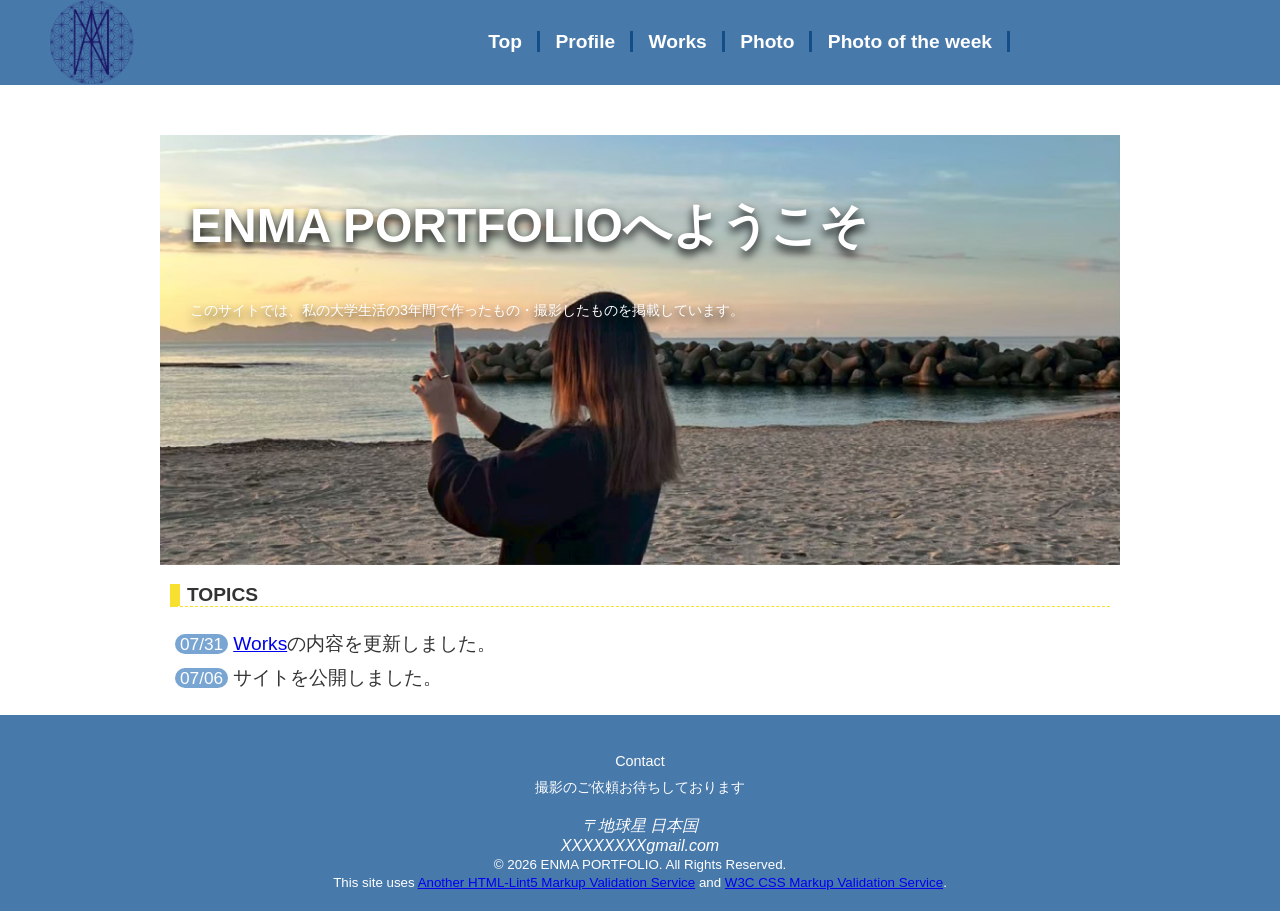
<file: index.html>
<!DOCTYPE html>
<html lang="ja">

<head>
    <meta charset="UTF-8">
    <title>Top：ENMA PORTFOLIO</title>
    <link rel="stylesheet" href="css/mystyle.css">
    <meta name="description" content="このサイトでは、私の大学生活の3年間で作ったもの・撮影したものを掲載しています。">
    <meta name="viewport" content="width=device-width">
</head>

<body>
    <header>
        <div class="header-in">
            <!--ここに書いたやつは反映されない！完全コメント欄-->
        <img src="image/logo.png" width="84" height="84" alt="ENMA PORTFOLIO">
        <nav>
        <ul>
            <li>Top</li>
            <li><a href="profile.html">Profile</a></li>
            <li><a href="works.html">Works</a></li>
            <li><a href="photo.html">Photo</a></li>
            <li><a href="photo of the week.html">Photo of the week</a></li>
        </ul>
        </nav>
        </div>
    </header>
    <article>
        <img src="image/topimage.jpg" width="960" height="430" alt="ENMA PORTFOLIO">
        <div class="catch">
        <h1>ENMA PORTFOLIOへようこそ</h1>
        <p>このサイトでは、私の大学生活の3年間で作ったもの・撮影したものを掲載しています。</p>
        </div>
        <section class="page">
            <h2>TOPICS</h2>
        <ul>
            <li><time datetime="2026-07-31">07/31</time><a href="works.html">Works</a>の内容を更新しました。</li>
            <li><time datetime="2026-07-06">07/06</time>サイトを公開しました。</li>
        </ul>
        </section>
    </article>
    <footer>
        <p>Contact<br>撮影のご依頼お待ちしております</p>
        <address>〒地球星 日本国<br>XXXXXXXXgmail.com</address>
        <small>&copy; 2026 ENMA PORTFOLIO. All Rights Reserved.</small>
        <br><small>This site uses <a href="http://www.htmllint.net/html-lint/htmllint.html#" target="_blank">
Another HTML-Lint5 Markup Validation Service</a>
and <a href=http://jigsaw.w3.org/css-validator/#validate_by_upload
target="_blank"> W3C CSS Markup Validation Service</a>.</small>
    </footer>
</body>

</html>
</file>
<file: css/mystyle.css>
@charset "utf-8";
body{
	background-color:#ffffff;
	color:#333333;
	font-family: "メイリオ","Hiragino Sans",sans-serif;
	margin: 0;
	padding: 0;
}
p{
	font-size:90%;
	line-height: 1.8;
}
h1{
	font-size: 300%;
}
h2 {
	font-size: 120%;
	border-bottom: 1px dashed #f8e030;
	border-left: 10px solid #f8e030;
	padding-left: 7px;
}
footer{
	text-align: center;
	background-color: #4879ab;
	color: #ffffff;
	padding-top: 20px;
	padding-bottom: 20px;
}
article{
	position:relative;
	clear: both;
	width: 960px;
	margin-left: auto;
	margin-right: auto;
}
.catch{
	position: absolute;
	top: 20px;
	left: 30px;
	color: #ffffff;
	text-shadow: 0px 5px 10px #000000;
}
header{
	background-color: #4879ab;
	color: #ffffff;
}
ul{
	list-style-type: none;
	padding-left: 0;
	line-height: 1.8;
	font-size: 120%;
	padding-left: 5px;
	padding-right: 0px;
	margin-right: 5px;
}
ul time{
	border-radius: 20px;
	background-color: #78a5d2;
	color: #ffffff;
    font-size: 90%;
    padding-left: 5px;
    padding-right: 5px;
    margin-right: 5px;
}
nav ul{
	font-weight: bold;
	text-align: right;
	padding-top: 25px;
	padding-bottom: 25px;
	margin: 0;
}
nav li{
	display: inline;
	padding-left: 10px;
	padding-right: 15px;
	border-right: 3px solid #144e88;
}
header img{
	float: left;
	margin-top: 0px;
}
.header-in{
	width: 960px;
    margin-bottom: 50px;
	margin-left: 50px;
	margin-right: 10px;
}
.sub-h1{
	padding-top: 5px;
	padding-left: 10px;
	border-left: 15px solid #003366
}
.point-list{
	list-style-image: url(../image/list.gif);
	font-weight: bold;
	margin-left: 30px;
}
.point-img{
	float: right;
	margin-left: 20px;
	margin-bottom: 10px;
}
.sentou{
	clear: both;
	text-align: right;
	border-radius: 20px;
	background-color: #78a5d2;
	color: #ffffff;
    font-size: 90%;
    padding-left: 0px;
    padding-right: 10px;
    margin-right: 9px;
	margin-left: 800px;
}
ol li{
	display: inline;
	margin-right: 5px;
	font-size: 80%;
}
ol{
	padding-left: 0;
}
.page{
	padding-left: 10px;
	padding-right: 10px;
}
nav ul a{
	text-decoration: none;
	color: #ffffff;
}
nav ul a:hover{
	color: rgb(251, 223, 67);
}
table{
	border: 1px solid #333333;
	font-size: 90%;
	margin-left: auto;
	margin-right: auto;
	margin-bottom: 20px;
	border-collapse: collapse;
}
th{
	background-color: #ccccff;
	border: 1px solid #333333;
	padding: 10px;
	width: 20%;
}
td{
	border: 1px solid #333333;
	padding: 10px;
}
caption{
	caption-side: bottom;
}

/*959px以下の場合*/
@media(max-width:959px){
header img{
	float:none;	
}
nav ul{
	text-align: left;
	padding: 0;
	margin-left: 10px;
}
article{
	width: auto;
}
article img{
	max-width: 100%;
	height: auto;
}
.header-in{
	width: auto;
}
}
/*600px以下の場合*/
@media(max-width:600px){
	nav li{
		font-size: 75%;
		padding-left: 2px;
		padding-right: 2px;
	}
	footer{
		font-size: 75%;
	}
	.catch{
		top: 5px;
		left: 10px;
	}
	.point-img{
		float: none;
	}
	th,td{
		display: block;
		width: auto;
	}
}

/*プリント出力*/
@media print{
	.catch{
		color: #000000;
		text-shadow: none;
	}
	footer{
		color: #000000;
	}
}
</file>
